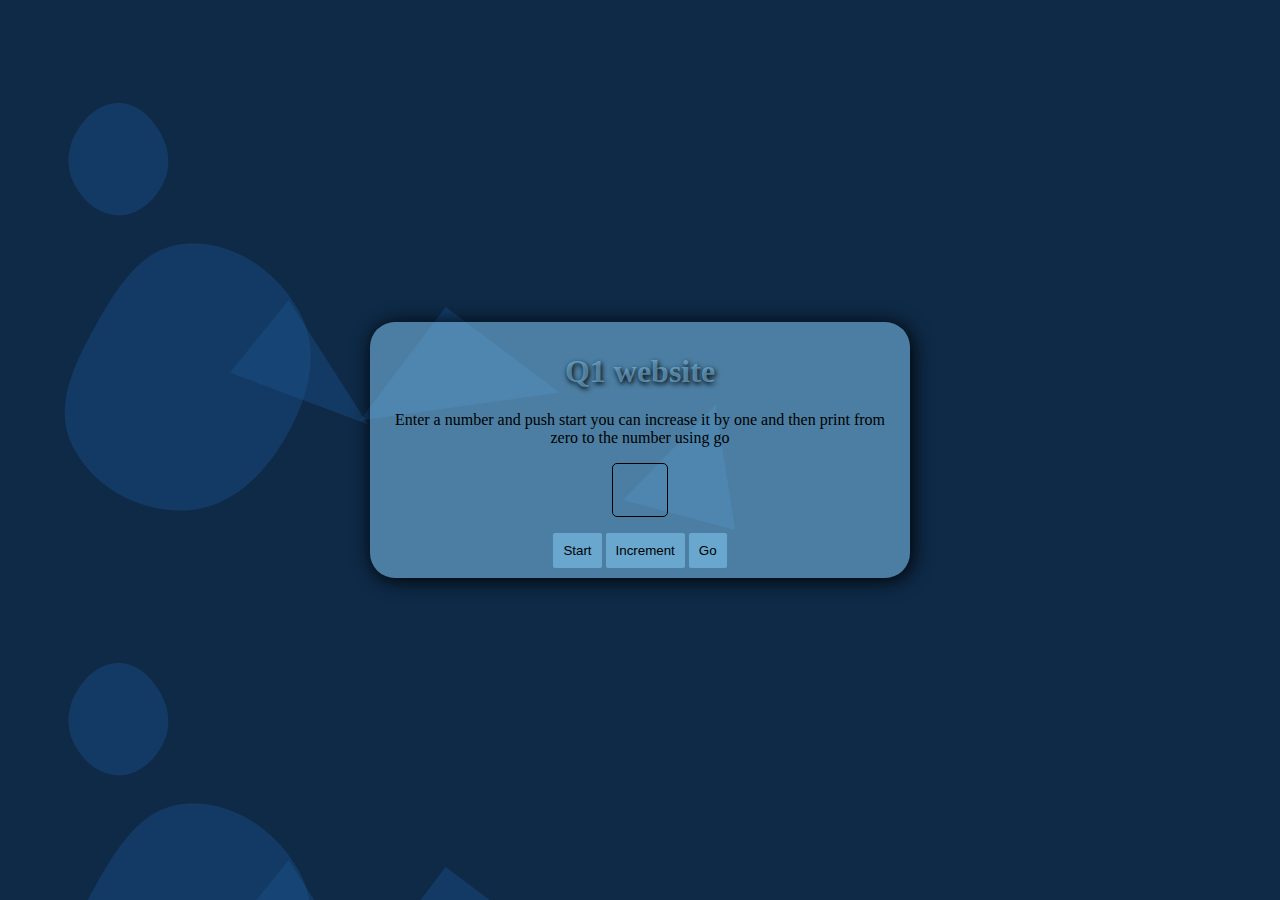
<file: q1/index.html>
<!DOCTYPE html>
<html lang="en">

<head>
    <meta charset="UTF-8">
    <meta name="viewport" content="width=device-width, initial-scale=1.0">
    <title>Document</title>
    <script src="index.js"></script>
    <link rel="stylesheet" href="style.css">
</head>

<body>
    <div class="card">
        <h1>Q1 website</h1>
        <p>Enter a number and push start you can increase it by one and then print from zero to the number using go
        </p>
        <input id="counterInput" type="number">
        <p id="printCounter"></p>
        <button onclick="start()">Start</button>
        <button onclick="increment()">Increment</button>
        <button onclick="go()">Go</button>
    </div>
</body>

</html>
</file>
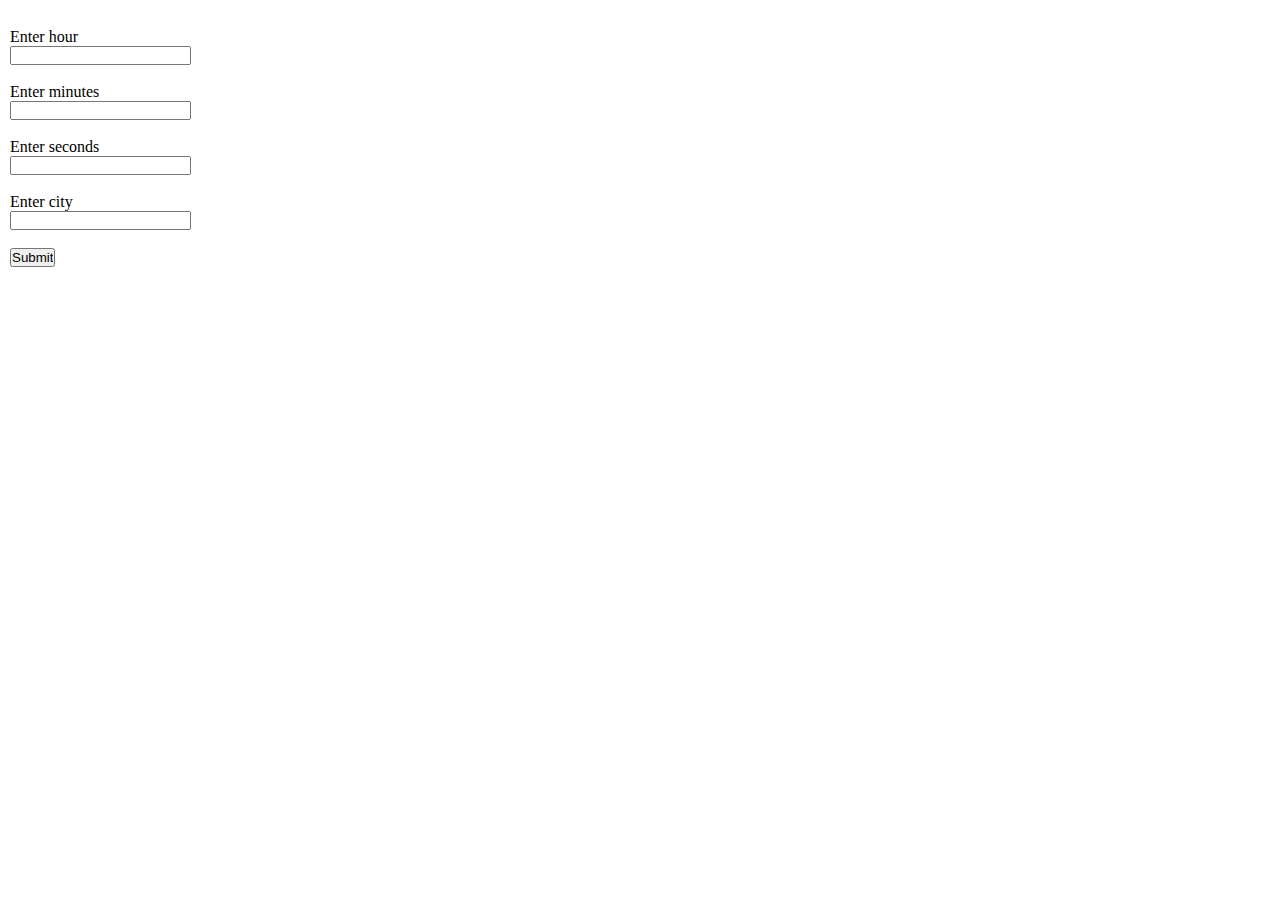
<file: q3/idnex.html>
<!DOCTYPE html>
<html lang="en">

<head>
    <meta charset="UTF-8">
    <meta name="viewport" content="width=device-width, initial-scale=1.0">
    <title>Document</title>
    <script defer src="index.js"></script>
</head>
<style>
    * {
        padding: 0;
        margin: 0;
    }

    form {
        margin: 10px;
    }

    .row {
        padding: 3px;
    }

    input {
        display: block;
    }

    #clock_table {
        text-align: center;
    }
</style>

<body>

    <form action="" name="createClock" onsubmit="return submitForm()">
        <label for="hour" class="row">
            <p>Enter hour</p>
            <input type="number" name="hour">
        </label>
        <label for="minutes" class="row">
            <p>Enter minutes</p>
            <input type="number" name="minutes">
        </label>
        <label for="seconds" class="row">
            <p>Enter seconds</p>
            <input type="number" name="seconds">
        </label>
        <label for="city" class="row">
            <p>Enter city</p>
            <input type="text" name="city">
        </label>
        <input type="submit" value="Submit">
    </form>
    <table id="clock_table">

    </table>
</body>

</html>
</file>
<file: q1/style.css>
body {
      margin: 0;
      padding: 0;
      display: flex;
      justify-content: center;
      align-items: center;
      height: 100vh;
      background-image: url("data:image/svg+xml,%3csvg xmlns='http://www.w3.org/2000/svg' version='1.1' xmlns:xlink='http://www.w3.org/1999/xlink' xmlns:svgjs='http://svgjs.dev/svgjs' width='1440' height='560' preserveAspectRatio='none' viewBox='0 0 1440 560'%3e%3cg mask='url(%26quot%3b%23SvgjsMask1000%26quot%3b)' fill='none'%3e%3crect width='1440' height='560' x='0' y='0' fill='%230e2a47'%3e%3c/rect%3e%3cpath d='M445.650935321098 310.44645008078004L359.96354777139527 424.15745400679424 559.3619392471122 396.1338376304828z' fill='rgba(28%2c 83%2c 142%2c 0.4)' class='triangle-float3'%3e%3c/path%3e%3cpath d='M190.062%2c510.393C233.948%2c508.801%2c267.378%2c476.16%2c289.612%2c438.29C312.203%2c399.812%2c325.485%2c354.085%2c305.152%2c314.367C283.176%2c271.439%2c238.181%2c240.611%2c190.062%2c243.826C145.781%2c246.785%2c120.487%2c289.406%2c98.849%2c328.153C77.976%2c365.53%2c57.998%2c407.716%2c77.159%2c445.999C97.943%2c487.524%2c143.657%2c512.077%2c190.062%2c510.393' fill='rgba(28%2c 83%2c 142%2c 0.4)' class='triangle-float1'%3e%3c/path%3e%3cpath d='M288.61633656460873 303.772310483164L230.04382119664547 376.10334316216745 367.8266278991323 427.79659987461065z' fill='rgba(28%2c 83%2c 142%2c 0.4)' class='triangle-float3'%3e%3c/path%3e%3cpath d='M123.268%2c215.267C142.713%2c215.241%2c158.687%2c200.99%2c167.619%2c183.718C175.822%2c167.856%2c173.998%2c149.438%2c165.408%2c133.782C156.428%2c117.414%2c141.938%2c102.979%2c123.268%2c102.879C104.464%2c102.778%2c89.402%2c116.851%2c80.335%2c133.325C71.629%2c149.143%2c70.33%2c167.843%2c78.71%2c183.837C87.751%2c201.093%2c103.787%2c215.293%2c123.268%2c215.267' fill='rgba(28%2c 83%2c 142%2c 0.4)' class='triangle-float1'%3e%3c/path%3e%3cpath d='M1388.255%2c350.137C1409.883%2c349.985%2c1426.814%2c332.855%2c1436.44%2c313.486C1445.004%2c296.255%2c1442.401%2c276.618%2c1433.188%2c259.725C1423.488%2c241.94%2c1408.455%2c226.664%2c1388.255%2c225.135C1365.342%2c223.401%2c1340.913%2c231.803%2c1329.769%2c251.899C1318.865%2c271.563%2c1327.381%2c294.852%2c1338.884%2c314.172C1350.048%2c332.923%2c1366.433%2c350.29%2c1388.255%2c350.137' fill='rgba(28%2c 83%2c 142%2c 0.4)' class='triangle-float3'%3e%3c/path%3e%3cpath d='M718.40121299681 407.7731184181157L626.3771066985211 502.88530455155086 738.1240110403253 532.8277973266153z' fill='rgba(28%2c 83%2c 142%2c 0.4)' class='triangle-float2'%3e%3c/path%3e%3c/g%3e%3cdefs%3e%3cmask id='SvgjsMask1000'%3e%3crect width='1440' height='560' fill='white'%3e%3c/rect%3e%3c/mask%3e%3cstyle%3e %40keyframes float1 %7b 0%25%7btransform: translate(0%2c 0)%7d 50%25%7btransform: translate(-10px%2c 0)%7d 100%25%7btransform: translate(0%2c 0)%7d %7d .triangle-float1 %7b animation: float1 5s infinite%3b %7d %40keyframes float2 %7b 0%25%7btransform: translate(0%2c 0)%7d 50%25%7btransform: translate(-5px%2c -5px)%7d 100%25%7btransform: translate(0%2c 0)%7d %7d .triangle-float2 %7b animation: float2 4s infinite%3b %7d %40keyframes float3 %7b 0%25%7btransform: translate(0%2c 0)%7d 50%25%7btransform: translate(0%2c -10px)%7d 100%25%7btransform: translate(0%2c 0)%7d %7d .triangle-float3 %7b animation: float3 6s infinite%3b %7d %3c/style%3e%3c/defs%3e%3c/svg%3e");
  }

  .card {
      width: 500px;
      text-align: center;
      background-color: rgba(135, 206, 250, 0.512);
      border-radius: 25px;
      padding: 10px 20px;
      box-shadow: 2px 2px 20px black;

  }

  button {
      background-color: rgba(135, 206, 250, 0.512);
      border: none;
      border-radius: 2px;
      padding: 10px;
      cursor: pointer;
  }

  button:hover {
      color: rgba(135, 206, 250, 0.512);
      background-color: black;

  }

  h1 {
      color: rgba(135, 206, 250, 0.512);
      text-shadow: 1px 2px 5px black;
  }

  #counterInput {
      width: 50px;
      height: 50px;
      font-size: larger;
      text-align: center;
      background-color: transparent;
      border: solid black 1px;
      border-radius: 5px;
  }
</file>
